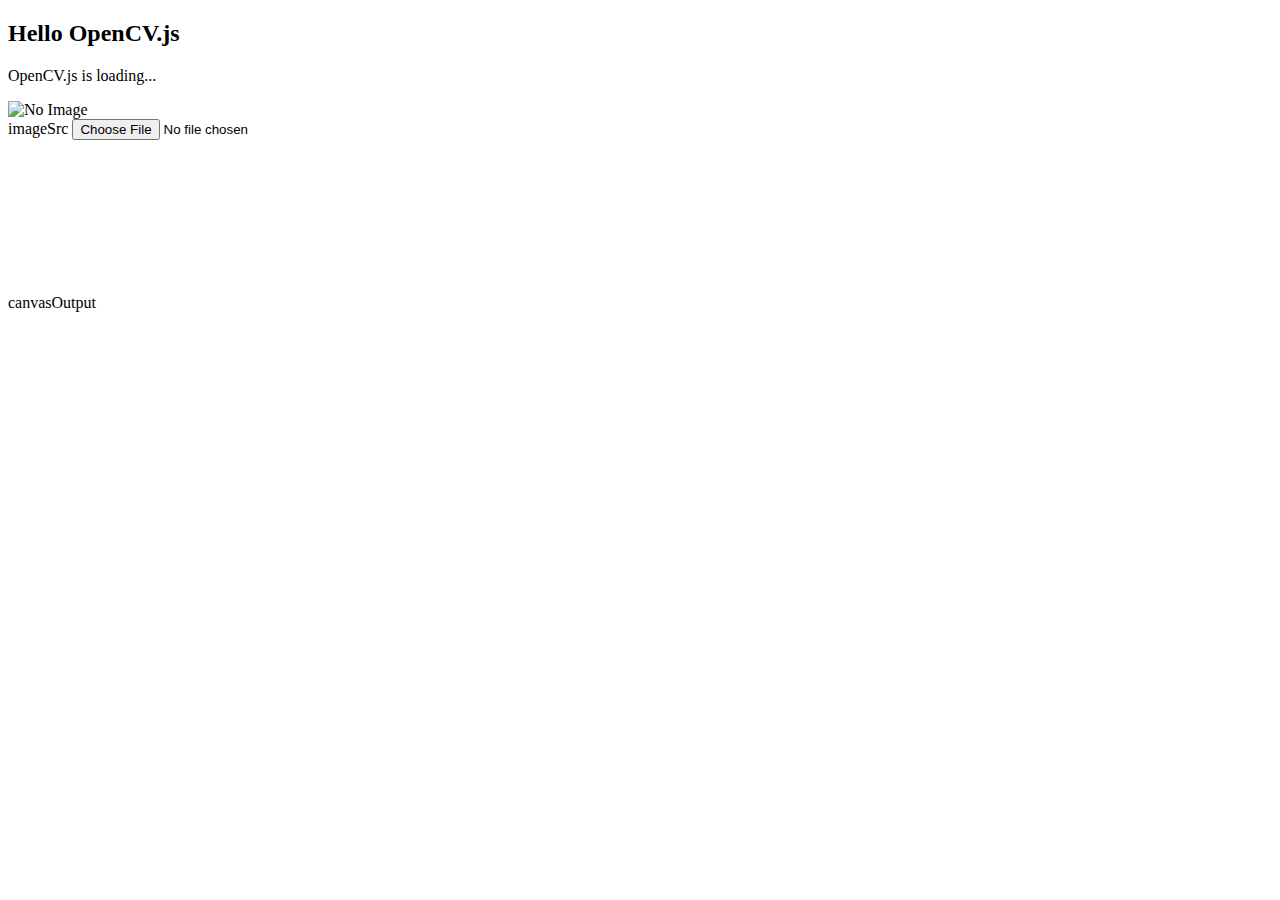
<file: Test.html>
<!DOCTYPE html>
<html>
<head>
  <meta charset="utf-8">
  <title>Hello OpenCV.js</title>
</head>
<body>
  <h2>Hello OpenCV.js</h2>
  <p id="status">OpenCV.js is loading...</p>
  <div>
    <div class="inputoutput">
      <img id="imageSrc" alt="No Image" />
      <div class="caption">imageSrc <input type="file" id="fileInput" name="file" /></div>
    </div>
    <div class="inputoutput">
      <canvas id="canvasOutput"></canvas>
      <div class="caption">canvasOutput</div>
    </div>
  </div>
  <script type="text/javascript">
    let imgElement = document.getElementById('imageSrc');
    let inputElement = document.getElementById('fileInput');
    inputElement.addEventListener('change', (e) => {
      imgElement.src = URL.createObjectURL(e.target.files[0]);
    }, false);
    imgElement.onload = function () {
      let mat = cv.imread(imgElement);
      cv.imshow('canvasOutput', mat);
      mat.delete();
    };
    var Module = {
      // https://emscripten.org/docs/api_reference/module.html#Module.onRuntimeInitialized
      onRuntimeInitialized() {
        document.getElementById('status').innerHTML = 'OpenCV.js is ready.';
      }
    };
  </script>
  <script async src="https://docs.opencv.org/master/opencv.js" type="text/javascript"></script>
</body>
</html>
</file>
